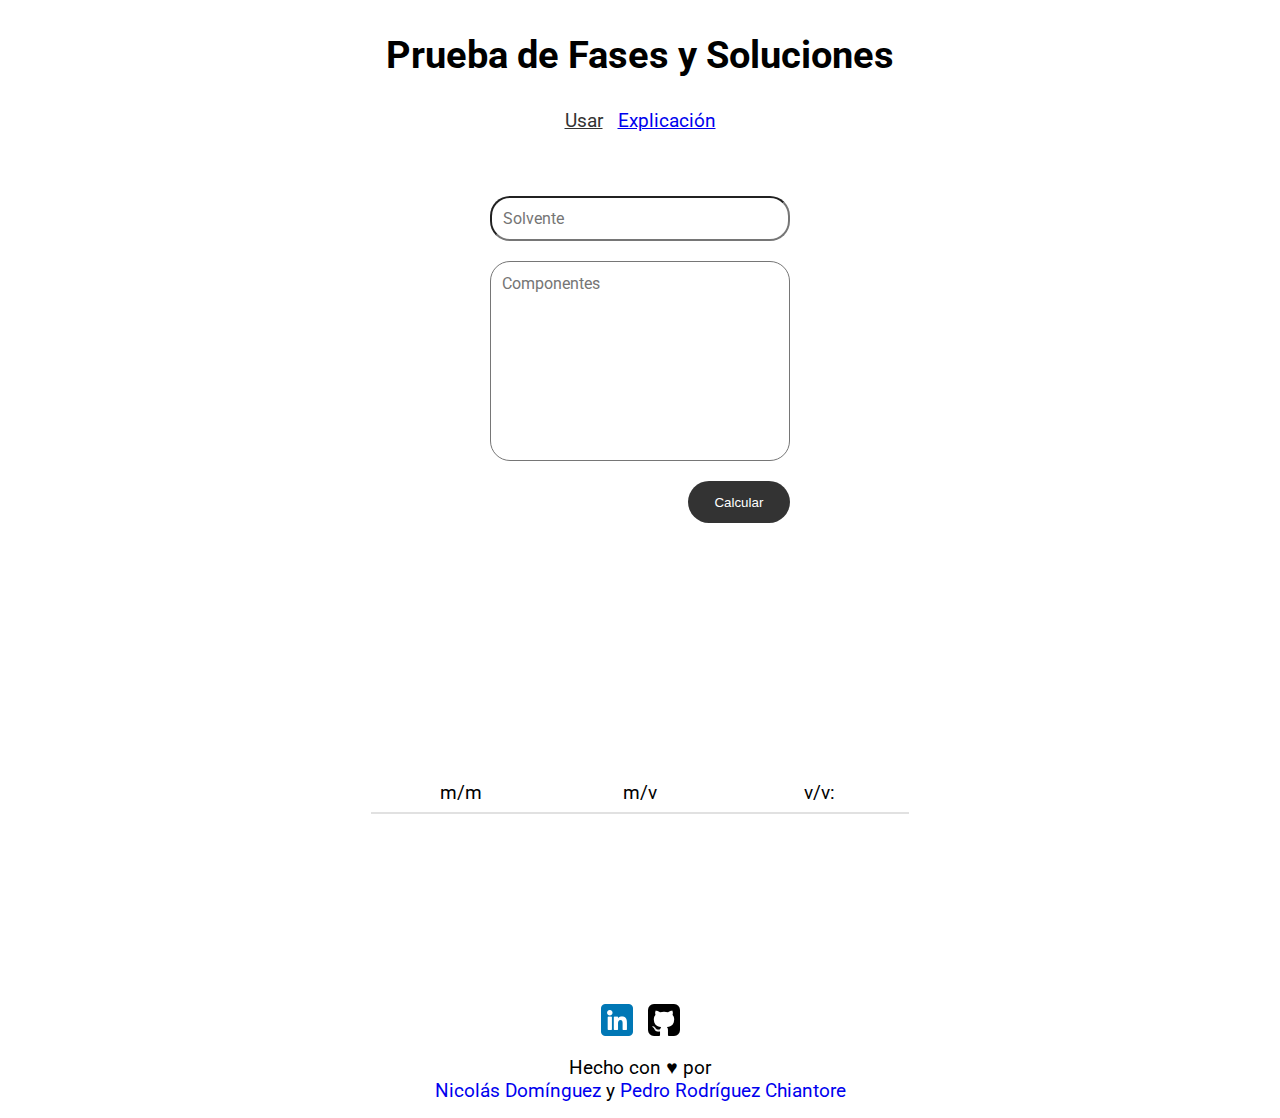
<file: index.html>
<!DOCTYPE html>
<html lang="en">
<head>
    <meta charset="UTF-8">
    <meta http-equiv="X-UA-Compatible" content="IE=edge">
    <meta name="viewport" content="width=device-width, initial-scale=1.0">
    <title>Web de Fases y Soluciones y qsy</title>
    <link rel="preconnect" href="https://fonts.googleapis.com">
    <link rel="preconnect" href="https://fonts.gstatic.com" crossorigin>
    <link href="https://fonts.googleapis.com/css2?family=Roboto:wght@400;700&display=swap" rel="stylesheet">
    <link rel="stylesheet" href="styles.css">
    <link rel="shortcut icon" href="img/tubo-de-ensayo.png" type="image/png">
</head>
<body>
    <header class="site-header">
        <h1>Prueba de Fases y Soluciones</h1>

        <nav class="nav-box">
            <a href="index.html" class="active">Usar</a>
            <a href="explicacion.html">Explicación</a>
        </nav>
    </header>

    <main>
        <form action="">
            <div class="fieldset">
                <input type="text" name="solvente" placeholder="Solvente" id="solvente">
                <!-- <input type="number" name="solutos" placeholder="Cantidad Solutos" id="solutos"> -->

                <textarea name="componentes" placeholder="Componentes" id="componentes"></textarea>
                <button class="btn-calcular">Calcular</button>
            </div>
        </form>
    </main>

    <section class="respuesta" id="section-respuesta" style="text-align: center;">
        <div id="respuestas">
            <div class="respuesta" id="mm">
                <!-- <li>m/m: <br> <span id="mm"></span></li> -->
                <p>m/m</p>
                <div class="separator"></div>
            </div>
            <div class="respuesta" id="mv">
                <!-- <li>m/v: <br> <span id="mv"></span></li> -->
                <p>m/v</p>
                <div class="separator"></div>
            </div>
            <div class="respuesta" id="vv">
                <p>v/v:</p>
                <div class="separator"></div>
            </div>
            <!-- <div class="separator"></div> -->
        </div>
        <!-- <ul id="respuestas">
            <li>m/m: <br> <span id="mm"></span></li>
            <li>m/v: <br> <span id="mv"></span></li>
            <li>v/v: <br> <span id="vv"></span></li>
        </ul> -->
    </section>

    <footer class="site-footer">
        <div class="icon-box">
            <a href="https://www.linkedin.com/in/pedro-rodriguez-chiantore-3433a1242/" style="margin-right: 10px;" target="_blank"><img src="img/linkedin.png" alt="Icono de Linkedin" class="icon-item"></a>
            <a href="www.github.com" target="_blank"><img src="img/github-sign.png" alt="Icono de Github" class="icon-item"></a>
        </div>
        <p style="padding-bottom: .3rem; text-align: center;">Hecho con &hearts; por <br> <a class="link-us" href="https://www.instagram.com/nicodom05/">Nicolás Domínguez</a> y <a class="link-us" href="https://www.instagram.com/pedroodrep_/">Pedro Rodríguez Chiantore</a></p>
    </footer>
    <script src="app.js" defer></script>
</body>
</html>
</file>
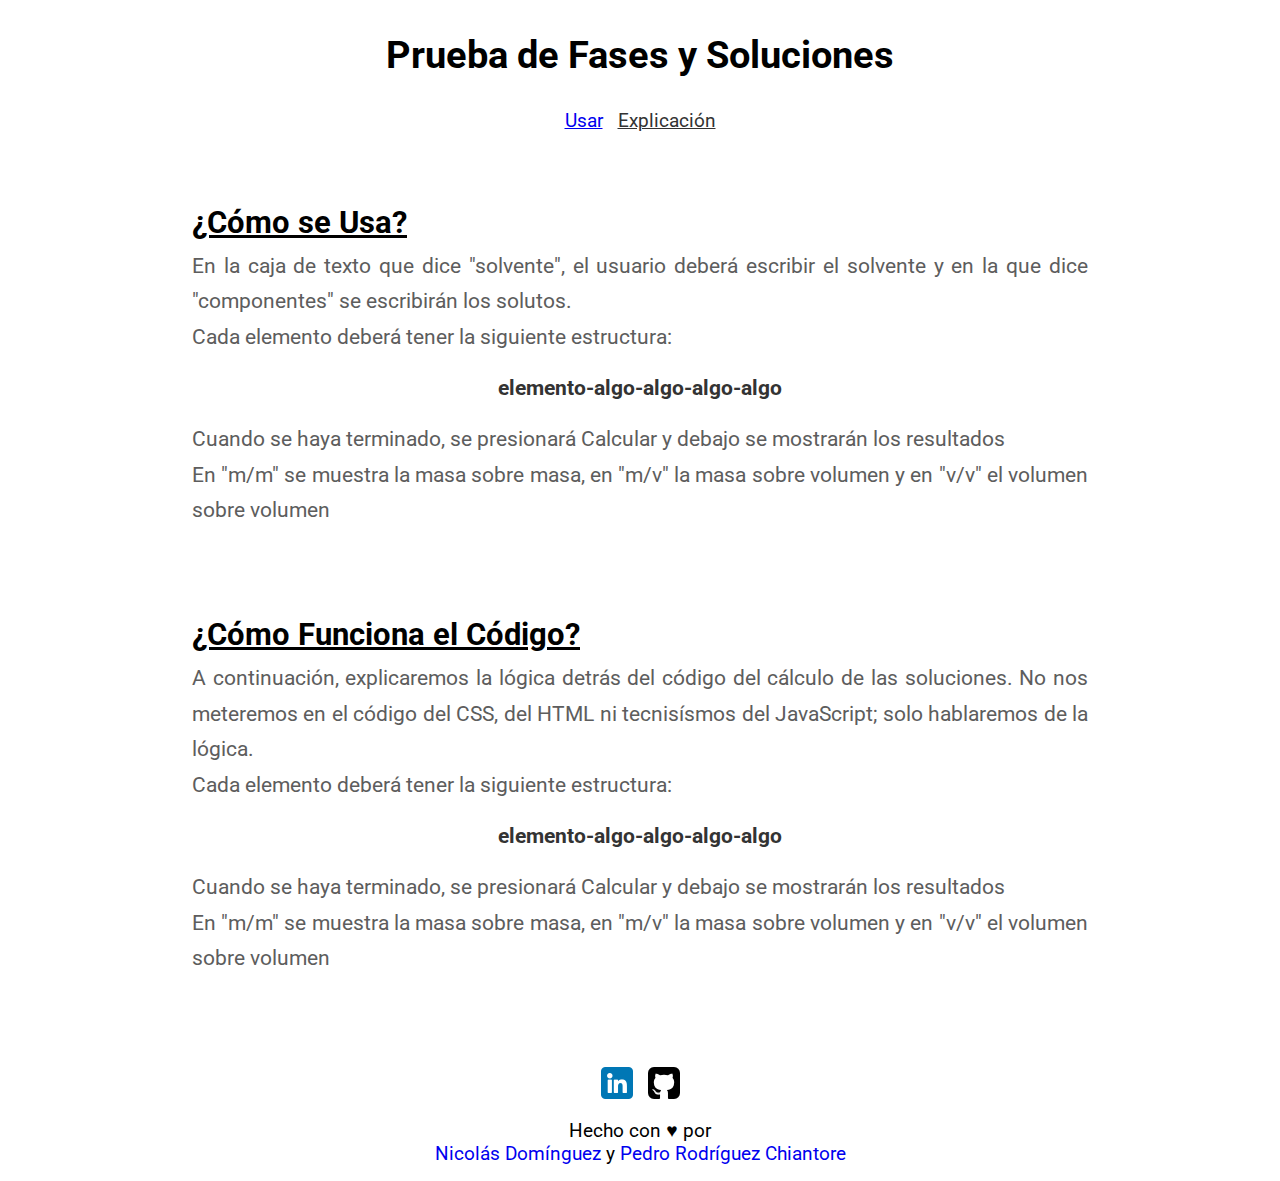
<file: explicacion.html>
<!DOCTYPE html>
<html lang="en">
<head>
    <meta charset="UTF-8">
    <meta http-equiv="X-UA-Compatible" content="IE=edge">
    <meta name="viewport" content="width=device-width, initial-scale=1.0">
    <title>Web de Fases y Soluciones y qsy</title>
    <link rel="preconnect" href="https://fonts.googleapis.com">
    <link rel="preconnect" href="https://fonts.gstatic.com" crossorigin>
    <link href="https://fonts.googleapis.com/css2?family=Roboto:wght@400;700&display=swap" rel="stylesheet">
    <link rel="stylesheet" href="styles.css">
    <link rel="shortcut icon" href="img/tubo-de-ensayo.png" type="image/png">
</head>
<body>
    <header class="site-header">
        <h1>Prueba de Fases y Soluciones</h1>

        <nav class="nav-box">
            <a href="index.html">Usar</a>
            <a href="" class="active">Explicación</a>
        </nav>
    </header>

    <main class="main-explicacion">
        <div class="como-se-usa">
            <h2>¿Cómo se Usa?</h2>
            <p>
            En la caja de texto que dice "solvente", el usuario deberá escribir el solvente y en la que dice "componentes" se escribirán los solutos.
            </p>
    
            <p>Cada elemento deberá tener la siguiente estructura: </p>
    
            <blockquote>elemento-algo-algo-algo-algo</blockquote>
    
            <p>Cuando se haya terminado, se presionará Calcular y debajo se mostrarán los resultados</p>
            <p>En "m/m" se muestra la masa sobre masa, en "m/v" la masa sobre volumen y en "v/v" el volumen sobre volumen</p>
        </div>

        <div class="como-se-usa">
            <h2>¿Cómo Funciona el Código?</h2>
            <p>
            A continuación, explicaremos la lógica detrás del código del cálculo de las soluciones. No nos meteremos en el código del CSS, del HTML ni tecnisísmos del JavaScript; solo hablaremos de la lógica.
            </p>
    
            <p>Cada elemento deberá tener la siguiente estructura: </p>
    
            <blockquote>elemento-algo-algo-algo-algo</blockquote>
    
            <p>Cuando se haya terminado, se presionará Calcular y debajo se mostrarán los resultados</p>
            <p>En "m/m" se muestra la masa sobre masa, en "m/v" la masa sobre volumen y en "v/v" el volumen sobre volumen</p>
        </div>
        
    </main>

    <footer class="site-footer">
        <div class="icon-box">
            <a href="https://www.linkedin.com/in/pedro-rodriguez-chiantore-3433a1242/" style="margin-right: 10px;" target="_blank"><img src="img/linkedin.png" alt="Icono de Linkedin" class="icon-item"></a>
            <a href="www.github.com" target="_blank"><img src="img/github-sign.png" alt="Icono de Github" class="icon-item"></a>
        </div>
        <p style="padding-bottom: .3rem; text-align: center;">Hecho con &hearts; por <br> <a class="link-us" href="https://www.instagram.com/nicodom05/">Nicolás Domínguez</a> y <a class="link-us" href="https://www.instagram.com/pedroodrep_/">Pedro Rodríguez Chiantore</a></p>
    </footer>
    <script src="app.js"></script>
</body>
</html>
</file>
<file: styles.css>
*, *::after, *::before{
    box-sizing: border-box;
}

*, body{
    margin: 0;
    padding: 0;
}

body{
    max-width: 70%;
    margin: 0 auto;
    font-family: 'Roboto', sans-serif;
    font-weight: 400;
    font-size: 1.2rem;
}

main{
    min-height: 65vh;
}

form{
    display: flex;
    flex-direction: column;
    align-items: center;
}

.fieldset{
    display: flex;
    flex-direction: column;
    align-items: center;
    justify-content: center;
    gap: 20px;
}

#respuestas{
    min-height: 20vh;
    max-width: 60%;
    margin: 0 auto;

    /* display: flex;
    align-self: center;
    justify-content: space-between;
    text-align: center; */
    display: grid;
    grid-template-columns: repeat(3, 1fr);
}

#respuesta{
    display: flex;
    flex-direction: column;
    align-self: center;
    justify-content: center;
}

@media(max-width: 768px){
    /* #respuestas{
        display: flex;
        flex-direction: column;
        justify-content: center;
        gap: 1.5rem;
    } */
    #respuestas{
        gap: 2.5rem;
        margin: 0;
        max-width: 100%;
    }
    #respuestas:last-child{
        margin-bottom: 2rem;
    }
    .separator{
        width: 100%;
    }
}

#respuestas li{
    list-style: none;
    display: block;
    font-weight: bold;
}

.separator{
    display: block;
    height: 2px;
    width: 100%;
    text-align: center;
    background-color: #e1e1e1;
    margin: .5rem 0;
}

textarea,
input {
  font-family: inherit;
  font-size: 1rem;
  color: inherit;
  padding: .7rem;
  border-radius: 20px;
}

textarea {
  resize: none;
  width: 300px;
  height: 200px;
}

input {
  margin: 0;
  width: 300px;
}

.btn-calcular{
    border-radius: 30px;
    padding: 1em 2em;
    background-color: #333;
    color: white;
    border: none;
    transition: filter .1s ease-in-out;
    align-self: flex-end;
}

.btn-calcular:hover, .btn-calcular:focus{
    filter: brightness(85%);
    cursor: pointer;
    border: 1px solid #e1e1e1;
}

.site-header{
    text-align: center;
    padding: 2rem;
}

.nav-box{
    display: flex;
    align-items: center;
    justify-content: center;
    gap: 15px;
    padding: 2rem;
}

.nav-box a{
    transition: filter  .1s ease-in;
}

.nav-box a:hover{
    filter: brightness(25%);
}

.active{
    color: #333;
}

.site-footer{
    display: flex;
    align-items: center;
    justify-content: center;
    flex-direction: column;
    gap: 15px;
    padding: .7rem;
    margin-top: 2rem;
}

.icon-item{
    transition: filter .1s ease-in;
}

.icon-item:hover{
    filter: brightness(85%);
}

/** Explicacion **/
.link-us{
    text-decoration: none;
}

.main-explicacion{
    text-align: justify;
    line-height: 1.7;
    font-size: 1.3rem;
}

.main-explicacion p{
    color: #5d5d5d;
}

.main-explicacion h2{
    text-decoration: underline;
}

.main-explicacion > div{
    margin-bottom: 5rem;
}

blockquote{
    font-weight: bold;
    margin: 1rem 0;
    text-align: center;
    color: #333;
}
</file>
